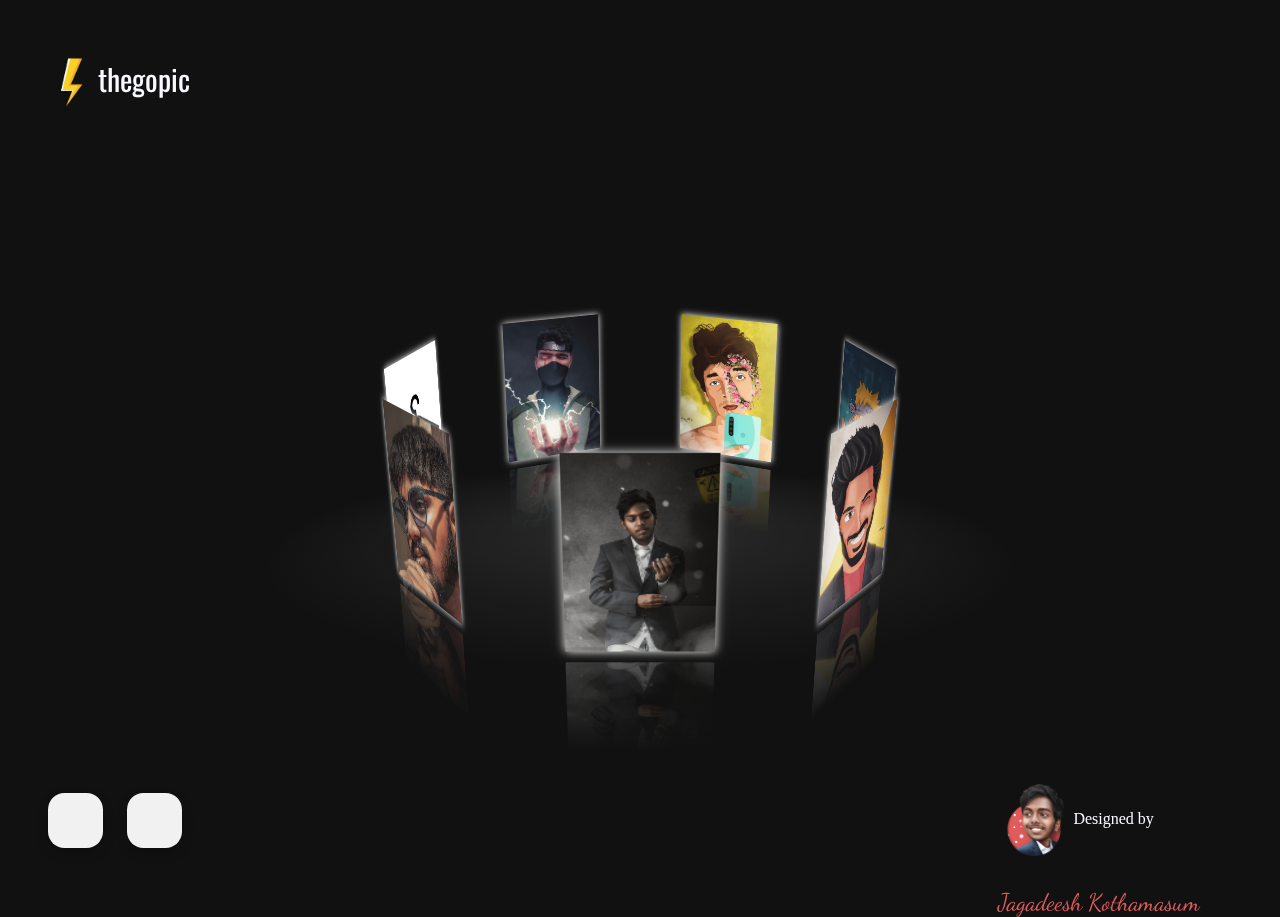
<file: index.html>
<html>
<head>
    <meta charset="utf-8">
    <meta name="viewport" content="width=device-width, initial-scale=1.0">
    <link rel="stylesheet" href="index.css">
    <link href="https://fonts.googleapis.com/css2?family=Architects+Daughter&display=swap" rel="stylesheet">
    <link rel="preconnect" href="https://fonts.gstatic.com"> 
<link href="https://fonts.googleapis.com/css2?family=Dancing+Script:wght@700&display=swap" rel="stylesheet">
    <link rel="preconnect" href="https://fonts.gstatic.com"> 
<link href="https://fonts.googleapis.com/css2?family=Oswald:wght@500&display=swap" rel="stylesheet">
    <link rel="stylesheet" href="https://cdnjs.cloudflare.com/ajax/libs/font-awesome/5.15.3/css/all.min.css" integrity="sha512-iBBXm8fW90+nuLcSKlbmrPcLa0OT92xO1BIsZ+ywDWZCvqsWgccV3gFoRBv0z+8dLJgyAHIhR35VZc2oM/gI1w==" crossorigin="anonymous" referrerpolicy="no-referrer" />
 
    <title>TheGopic !</title>
    </head>
<body>
    <div id="brand-details">
            <img src="images/thegopicthunder.png" class="logo"><span id="brand-name">thegopic</span>    
    </div>
     
    
    <!--...............Social-icons...............-->  
      
      <div id="social-icons">
          
  <a class="btn" href="#">
    <i class="fab fa-youtube"></i>
  </a>
  
  <a class="btn" href="#">
    <i class="fab fa-instagram"></i>
  </a>
  
  
</div>
    <!--...............Developer-info...............--> 
    <div id="developer">
    
        <img src="images/akhil%20car.png" id="img-me">
        <span id="Dev">Designed by</span>
        <span class="My-Name"> Jagadeesh Kothamasum</span>
    </div>    
    
    
    <!--...............Carousel...............-->
    <div id="drag-container">
  <div id="spin-container">
    <!-- Add your images (or video) here -->
    <img src="images/akhil%20serious.jpg" alt="">
    <img src="images/dq.jpg" alt="">
    <img src="images/naruto%20art.jpg" alt="">
    <img src="images/isujji.jpg" alt="">
    <img src="images/sai%20kakashi.jpg" alt="">
    <img src="images/stewart%20JPEG.jpg" alt="">
    <img src="images/teddy%20post%201.jpg" alt="">
      
      
      
    
       
    
    <!-- Text at center of ground -->
    <p>thegopic </p>
  </div>
  <div id="ground"></div>
</div>
<div id="music-container"></div>

    
    <script>

// You can change global variables here:
var radius = 240; // how big of the radius
var autoRotate = true; // auto rotate or not
var rotateSpeed = -60; // unit: seconds/360 degrees
var imgWidth = 120; // width of images (unit: px)
var imgHeight = 170; // height of images (unit: px)

// Link of background music - set 'null' if you dont want to play background music
var bgMusicURL = "";
var bgMusicControls = true; // Show UI music control

/*
     NOTE:
       + imgWidth, imgHeight will work for video
       + if imgWidth, imgHeight too small, play/pause button in <video> will be hidden
       + Music link are taken from: https://hoangtran0410.github.io/Visualyze-design-your-own-/?theme=HauMaster&playlist=1&song=1&background=28
       + Custom from code in tiktok video  https://www.facebook.com/J2TEAM.ManhTuan/videos/1353367338135935/
*/


// ===================== start =======================
// animation start after 1000 miliseconds
setTimeout(init, 1000);

var odrag = document.getElementById('drag-container');
var ospin = document.getElementById('spin-container');
var aImg = ospin.getElementsByTagName('img');
var aVid = ospin.getElementsByTagName('video');
var aEle = [...aImg, ...aVid]; // combine 2 arrays

// Size of images
ospin.style.width = imgWidth + "px";
ospin.style.height = imgHeight + "px";

// Size of ground - depend on radius
var ground = document.getElementById('ground');
ground.style.width = radius * 3 + "px";
ground.style.height = radius * 3 + "px";

function init(delayTime) {
  for (var i = 0; i < aEle.length; i++) {
    aEle[i].style.transform = "rotateY(" + (i * (360 / aEle.length)) + "deg) translateZ(" + radius + "px)";
    aEle[i].style.transition = "transform 1s";
    aEle[i].style.transitionDelay = delayTime || (aEle.length - i) / 4 + "s";
  }
}

function applyTranform(obj) {
  // Constrain the angle of camera (between 0 and 180)
  if(tY > 180) tY = 180;
  if(tY < 0) tY = 0;

  // Apply the angle
  obj.style.transform = "rotateX(" + (-tY) + "deg) rotateY(" + (tX) + "deg)";
}

function playSpin(yes) {
  ospin.style.animationPlayState = (yes?'running':'paused');
}

var sX, sY, nX, nY, desX = 0,
    desY = 0,
    tX = 0,
    tY = 10;

// auto spin
if (autoRotate) {
  var animationName = (rotateSpeed > 0 ? 'spin' : 'spinRevert');
  ospin.style.animation = `${animationName} ${Math.abs(rotateSpeed)}s infinite linear`;
}

// add background music
if (bgMusicURL) {
  document.getElementById('music-container').innerHTML += `
<audio src="${bgMusicURL}" ${bgMusicControls? 'controls': ''} autoplay loop>    
<p>If you are reading this, it is because your browser does not support the audio element.</p>
</audio>
`;
}

// setup events
document.onpointerdown = function (e) {
  clearInterval(odrag.timer);
  e = e || window.event;
  var sX = e.clientX,
      sY = e.clientY;

  this.onpointermove = function (e) {
    e = e || window.event;
    var nX = e.clientX,
        nY = e.clientY;
    desX = nX - sX;
    desY = nY - sY;
    tX += desX * 0.1;
    tY += desY * 0.1;
    applyTranform(odrag);
    sX = nX;
    sY = nY;
  };

  this.onpointerup = function (e) {
    odrag.timer = setInterval(function () {
      desX *= 0.95;
      desY *= 0.95;
      tX += desX * 0.1;
      tY += desY * 0.1;
      applyTranform(odrag);
      playSpin(false);
      if (Math.abs(desX) < 0.5 && Math.abs(desY) < 0.5) {
        clearInterval(odrag.timer);
        playSpin(true);
      }
    }, 17);
    this.onpointermove = this.onpointerup = null;
  };

  return false;
};

document.onmousewheel = function(e) {
  e = e || window.event;
  var d = e.wheelDelta / 20 || -e.detail;
  radius += d;
  init(1);
};


    
    </script>
    
    
    </body>



</html>
</file>
<file: index.css>
* {
  margin: 0;
  padding: 0;
}

html,
body {

  touch-action: none; 
}

body {
  overflow: hidden;
  display: -webkit-box;
  display: -ms-flexbox;
  display: flex;
  background: #111;
  -webkit-perspective: 1000px;
          perspective: 1000px;
  -webkit-transform-style: preserve-3d;
          transform-style: preserve-3d;
}







/*     --------------------------------------------------    */
/*     -------------------CAROUSEL-----------------------    */
/*     --------------------------------------------------    */

#drag-container, #spin-container {
  position: relative;
  display: -webkit-box;
  display: -ms-flexbox;
  display: flex;
  margin: auto;
  -webkit-transform-style: preserve-3d;
          transform-style: preserve-3d;
  -webkit-transform: rotateX(-10deg);
          transform: rotateX(-10deg);
}

#drag-container img, #drag-container video {
  -webkit-transform-style: preserve-3d;
          transform-style: preserve-3d;
  position: absolute;
  left: 0;
  top: 0;
  width: 100%;
  height: 100%;
  line-height: 200px;
  font-size: 50px;
  text-align: center;
  -webkit-box-shadow: 0 0 8px #fff;
          box-shadow: 0 0 8px #fff;
  -webkit-box-reflect: below 10px linear-gradient(transparent, transparent, #0005);
}

#drag-container img:hover, #drag-container video:hover {
  -webkit-box-shadow: 0 0 15px #fffd;
          box-shadow: 0 0 15px #fffd;
  -webkit-box-reflect: below 10px linear-gradient(transparent, transparent, #0007);
}

#drag-container p {
  font-family: Serif;
  position: absolute;
  top: 100%;
  left: 50%;
  -webkit-transform: translate(-50%,-50%) rotateX(90deg);
          transform: translate(-50%,-50%) rotateX(90deg);
  color: #fff;
}

#ground {
  width: 900px;
  height: 900px;
  position: absolute;
  top: 100%;
  left: 50%;
  -webkit-transform: translate(-50%,-50%) rotateX(90deg);
          transform: translate(-50%,-50%) rotateX(90deg);
  background: -webkit-radial-gradient(center center, farthest-side , #9993, transparent);
}

#music-container {
  position: absolute;
  top: 90%;
  left: 80%;
}

@-webkit-keyframes spin {
  from{
    -webkit-transform: rotateY(0deg);
            transform: rotateY(0deg);
  } to{
    -webkit-transform: rotateY(360deg);
            transform: rotateY(360deg);
  }
}

@keyframes spin {
  from{
    -webkit-transform: rotateY(0deg);
            transform: rotateY(0deg);
  } to{
    -webkit-transform: rotateY(360deg);
            transform: rotateY(360deg);
  }
}
@-webkit-keyframes spinRevert {
  from{
    -webkit-transform: rotateY(360deg);
            transform: rotateY(360deg);
  } to{
    -webkit-transform: rotateY(0deg);
            transform: rotateY(0deg);
  }
}
@keyframes spinRevert {
  from{
    -webkit-transform: rotateY(360deg);
            transform: rotateY(360deg);
  } to{
    -webkit-transform: rotateY(0deg);
            transform: rotateY(0deg);
  }
}



/*     --------------------------------------------------    */
/*     -------------------CAROUSEL-----------------------    */
/*     --------------------------------------------------    */

#brand-name{
    text-decoration: none;
    font-size: 185%;
    color: ghostwhite;
    font-family: 'Oswald', sans-serif;
    position: relative;
    top: 30px;
    float: left;
}

.logo{
    width: 85px;
    height: 85px;
    background-color: transparent;
    position: relative;
    top: 15px;
    left: 15px;
    float: left;
}
#brand-details{
    position: absolute;
    top: 3%;
    left: 1%;
}



/*     --------------------------------------------------    */
/*     -------------------social-icons-----------------------    */
/*     --------------------------------------------------    */


#social-icons{
    position: absolute;
    top:87%;
    left: 3%;
}

.btn {
  width: 55px;
  height: 55px;
  margin: 10px;
    
  color: #df5b5c;
  overflow: hidden;
  position: relative;
  border-radius: 30%;
  background: #f1f1f1;
  text-decoration: none;
  box-shadow: 0 5px 15px -5px #00000070;
  display: inline-flex;
  align-items: center;
  justify-content: center;
}
.btn i {
  font-size: 26px;
  transition: 0.2s linear;
}
.btn:before {
  content: "";
  width: 120%;
  height: 120%;
  left: -110%;
  top: 90%;
  position: absolute;
  background: #3498db;
  transform: rotate(45deg);
  background-image: radial-gradient(circle farthest-corner at 10% 20%, #df5b5c 0%, #df5b5c 100%);
}
.btn:hover i {
  color: #f1f1f1;
  transform: scale(1.3);
}
.btn:hover:before {
  top: -10%;
  left: -10%;
  animation: animation1 0.7s 1;
}
@keyframes animation1 {
  0% {
    top: 90%;
    left: -110%;
  }
  50% {
    top: -30%;
    left: 10%;
  }
  100% {
    top: -10%;
    left: -10%;
  }
}



#developer{
    position: absolute;
    top: 86%;
    left: 78%;
    height: 10%;
    width: 20%;
   
}
#img-me{
    float: left;
    position: relative;
    top: 9%;
    height :75px;
    width: 75px;
}
#Dev{
    color: ghostwhite;
    position: relative;
    top: 40%;
    font-family: 'Source Serif Pro', serif;
}
.My-Name{
    color: #df5b5c;
    font-family: 'Dancing Script', cursive;
    font-size: 150%;
    position: relative;
    top: 43%;
    margin-top: 0;
    padding-top: 0;
    float: left;
}


@media screen and (max-width: 600px) {

  


  #brand-name{
    text-decoration: none;
    font-size: 160%;
    color: ghostwhite;
    font-family: 'Oswald', sans-serif;
    position: relative;
    top: 8px;
    float: left;
}

.logo{
    width: 65px;
    height: 65px;
    background-color: transparent;
    position: relative;
    top: 0px;
    left: 8px;
    float: left;
}
#brand-details{
    position: absolute;
    top: 3%;
    left: 1%;
}







#social-icons{

  left: 3%;
  bottom: 5%;
}

.btn {
width: 30px;
height: 30px;
padding: 4px;
margin: 10px;
color: #df5b5c;
border-radius: 30%;
background: #f1f1f1;
box-shadow: 0 5px 15px -5px #00000070;
display: flex;
flex-direction: column;

}










#developer{
  left:50%;
  bottom:0;
  width: 80%;
  padding-top: 15px;
 
}
#img-me{
  margin-top: 10px;
  height :40px;
  width: 40px;
}
#Dev{
 position: absolute;
 top: 50% ;
 font-size:12px;

}
.My-Name{
top:70%;
position: absolute;
font-size: 15px;
}

}
</file>
